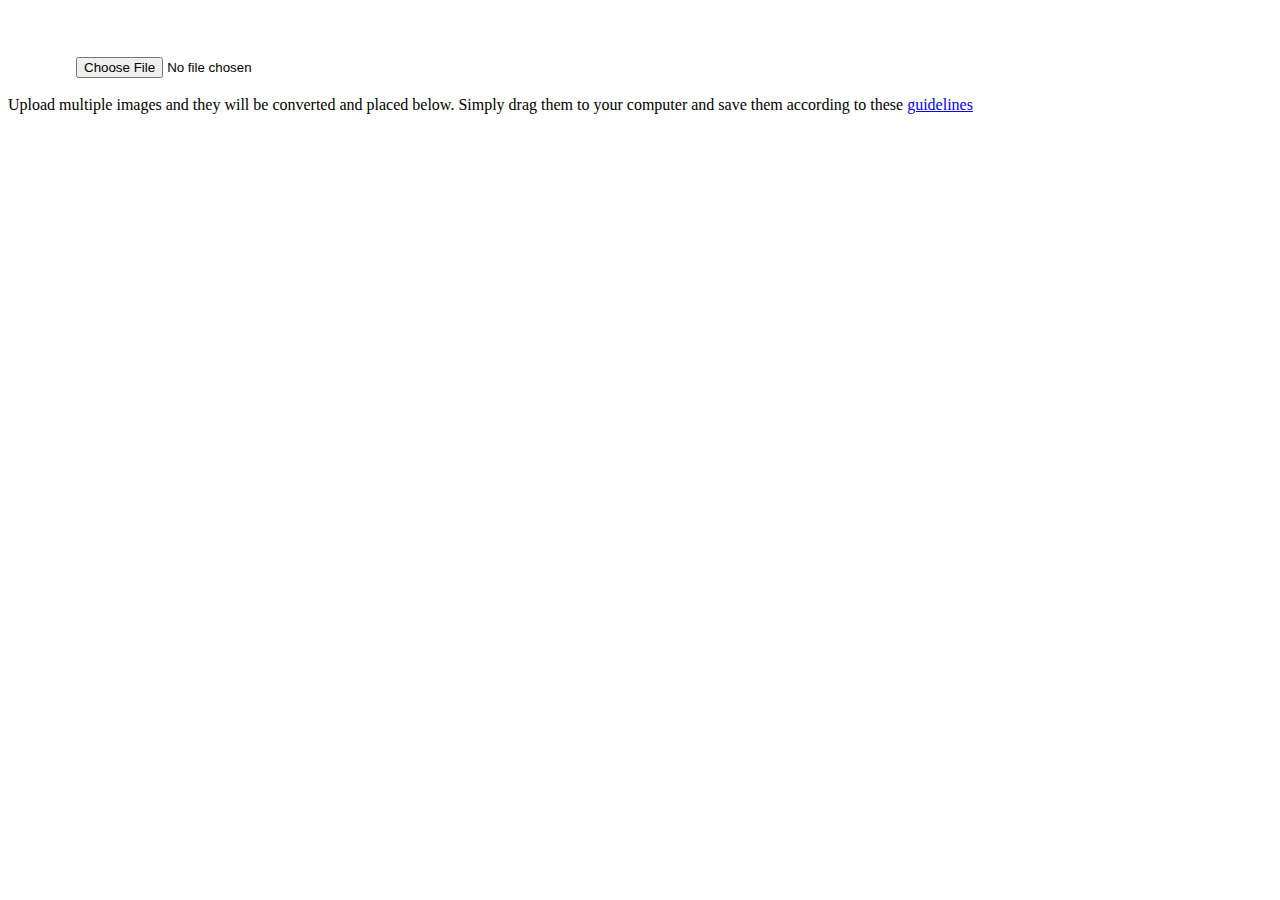
<file: live4chan/public/icons/flag-generator.html>
<html>
<head>
<title> Flag Icon Generator </title>
</head>
<body>
<canvas id="canvas" width="64px" height="64px"></canvas>
<input type="file" id="file-input">
<div class="save"><br>Upload multiple images and they will be converted and placed below.  Simply drag them to your computer and save them according to these <a target="_blank" href="https://livechan.net/json/regioncodes.json">guidelines</a><br></div>
<script src="https://ajax.googleapis.com/ajax/libs/jquery/1.11.0/jquery.min.js"></script>
<script>!window.jQuery && document.write('<script src="/js/query.min.js"><\/script>')</script>
<script>
$(function() {
    $('#file-input').change(function(e) {
        var file = e.target.files[0],
            imageType = /image.*/;

        if (!file.type.match(imageType))
            return;

        var reader = new FileReader();
        reader.onload = fileOnload;
        reader.readAsDataURL(file);        
    });

    function fileOnload(e) {
        var $img = $('<img>', { src: e.target.result });
        console.log(e);
        var canvas = $('#canvas')[0];
        var context = canvas.getContext('2d');

        $img.load(function(d) {
        	console.log(d);
            context.clearRect(0, 0, canvas.width, canvas.height);
            context.fillStyle = "#00FFFF";
			context.fillRect(2,11,60,42);
        	var scale = 60/this.width;
        	var new_height = scale*this.height;
        	var height_offset = (64-new_height)/2;
        	context.imageSmoothingEnabled = true;
            context.drawImage(this, 2, height_offset, 60, new_height);
            var img = canvas.toDataURL("image/png");
			$('.save').append($('<img src="'+img+'"/>'));
			$('.save').append($('<a href="'+img+'" download="fffff.png">download</a>'));
        });

    }
});
</script>
</body>
</html>
</file>
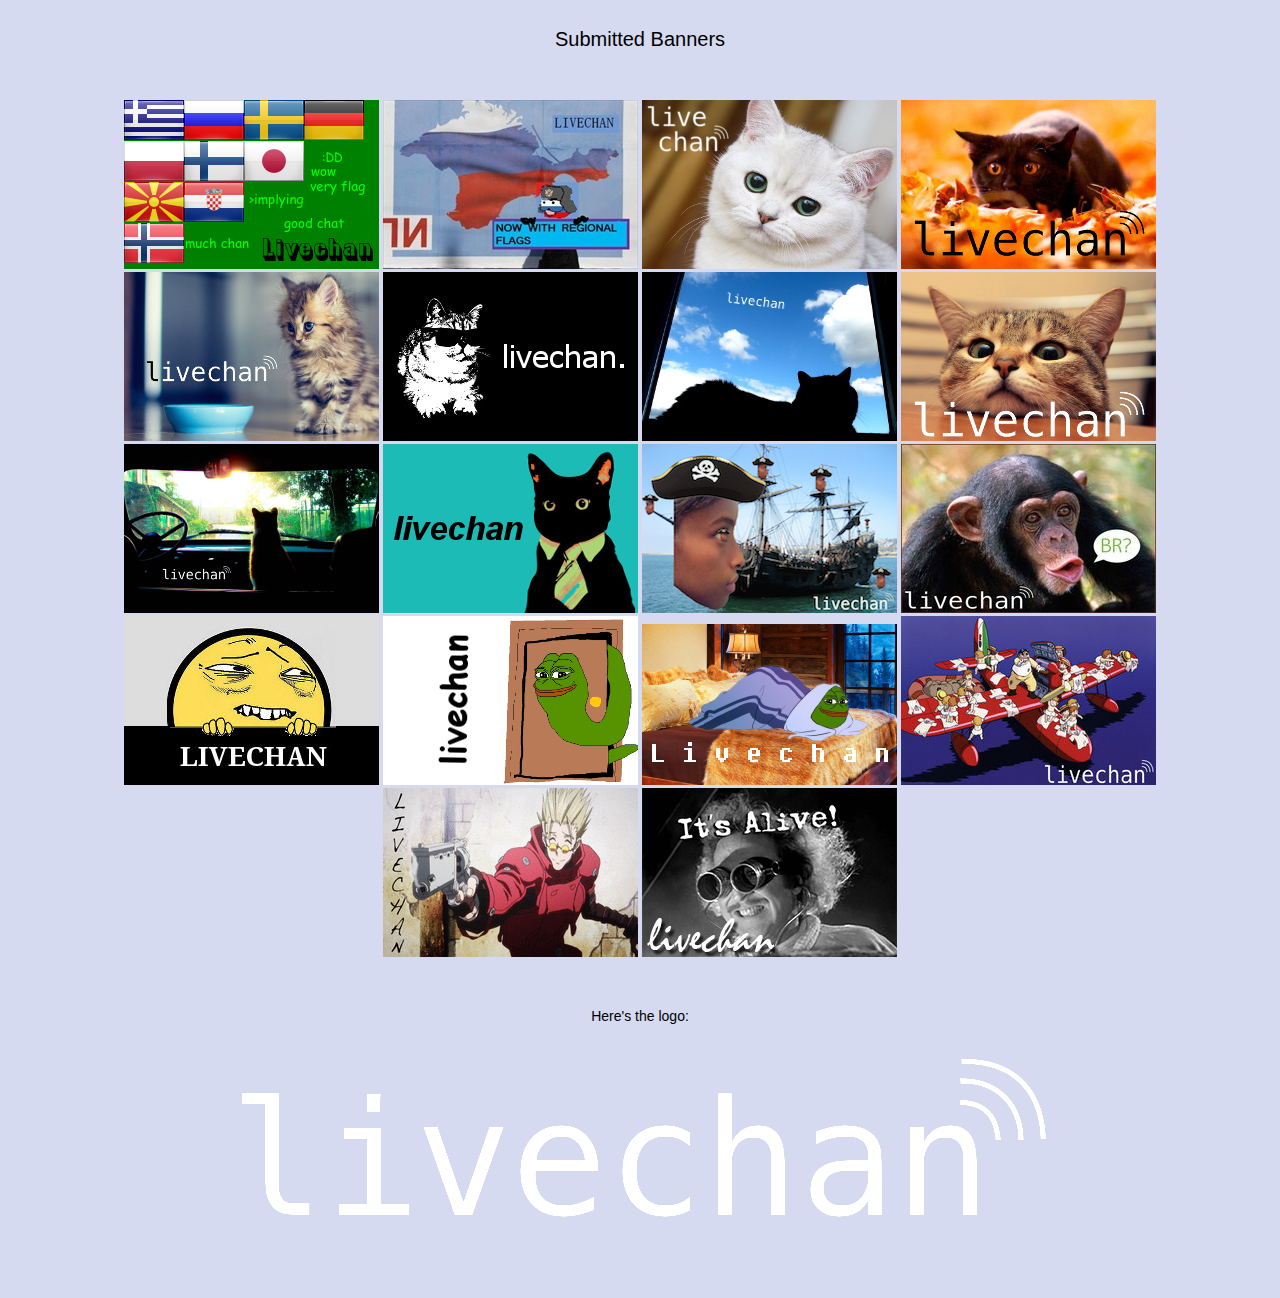
<file: live4chan/public/images/banners/banners.html>
<html>
<head>
<title>Submitted Banners</title>
<style>
html,body{
	text-align: center;
	padding:10px;
	font-family: arial,helvetica,sans-serif;
    font-size: 14px;
    background: rgb(214, 218, 240);
}
h2{
	font-weight: 300;
	font-size: 20px;
}
</style>
</head>
<body>
<h2>Submitted Banners</h2><br><br>
<img src="1.png">
<img src="2.jpg">
<img src="3.jpg">
<img src="4.jpg">
<img src="5.jpg">
<img src="6.jpg">
<img src="7.jpg">
<img src="8.jpg">
<img src="9.jpg">
<img src="10.jpg">
<img src="11.png">
<img src="12.jpg">
<img src="13.jpg">
<img src="14.png">
<img src="15.png">
<img src="16.jpg">
<img src="17.gif">
<img src="18.jpg">
<br><br><br><br>
Here's the logo:<br>
<img src="logo.png">
</body>
</html>
</file>
